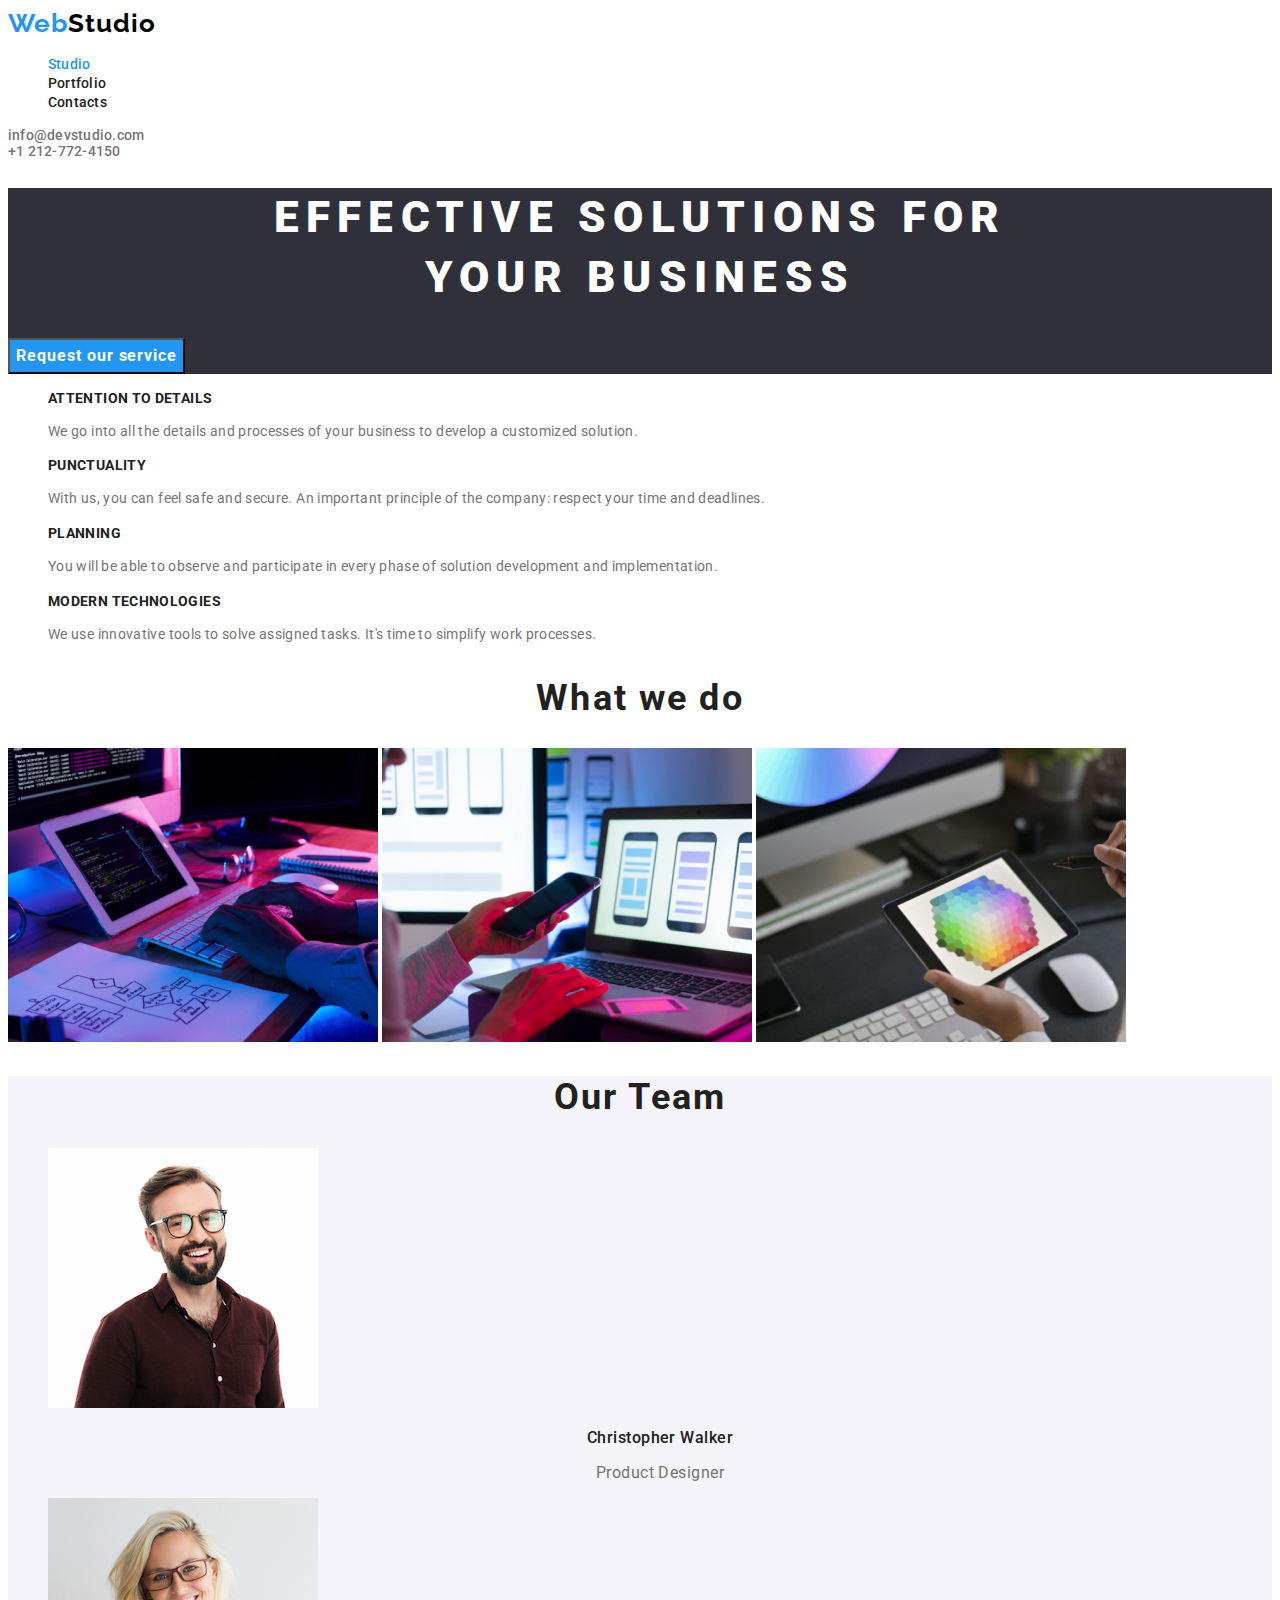
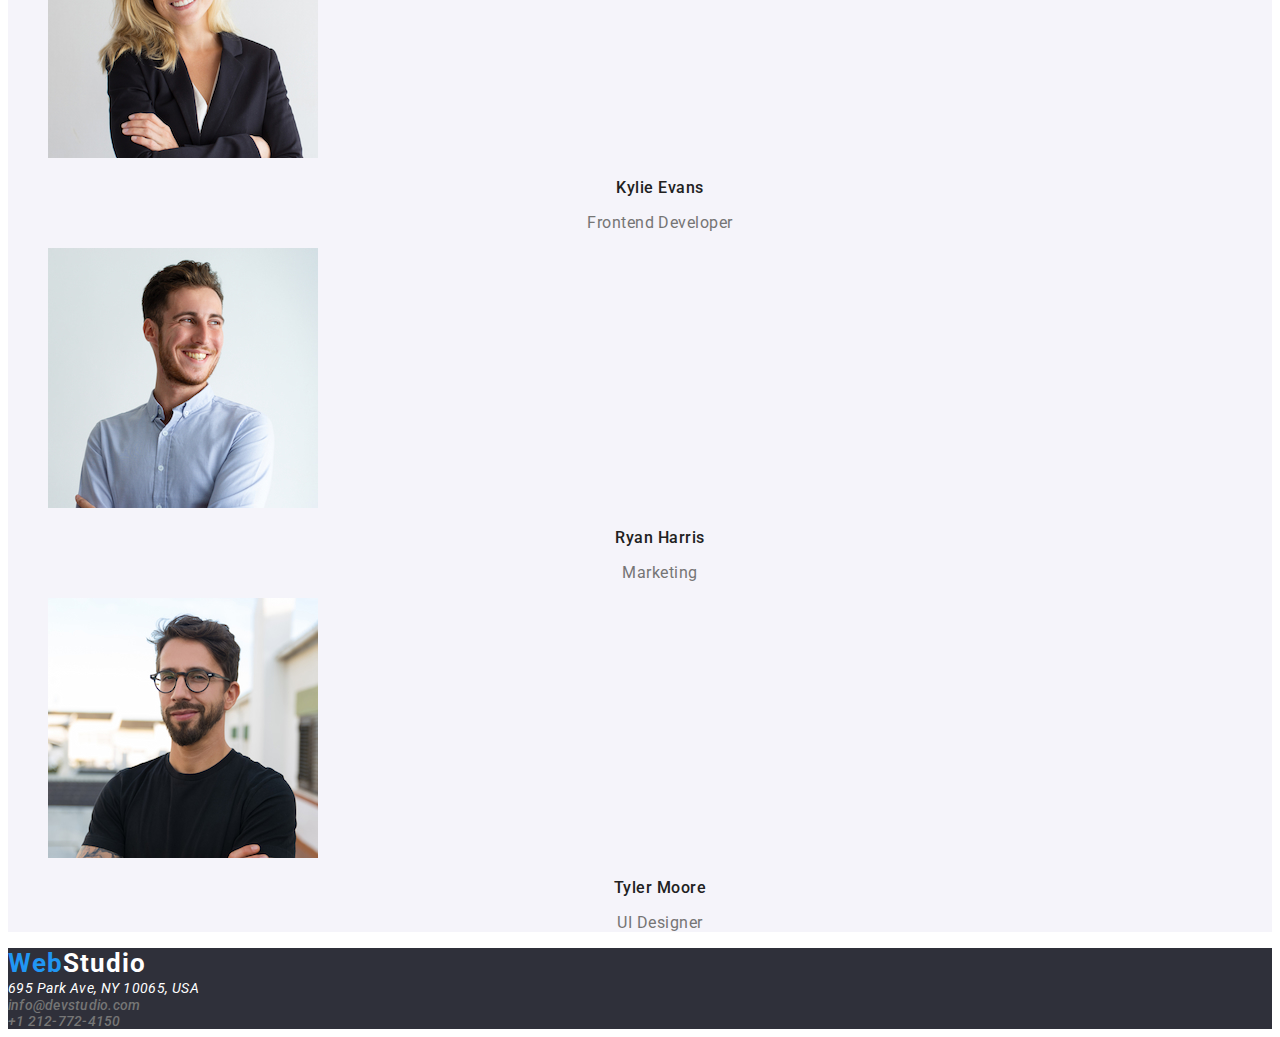
<file: index.html>
<!DOCTYPE html>
<html lang="en">
  <head>
    <meta charset="UTF-8" />
    <meta name="viewport" content="width=device-width, initial-scale=1.0" />
    <title>Web Studio</title>
    <link rel="preconnect" href="https://fonts.googleapis.com" />
    <link rel="preconnect" href="https://fonts.gstatic.com" crossorigin />
    <link
      href="https://fonts.googleapis.com/css2?family=Dancing+Script&family=Raleway:wght@400;700&family=Roboto:wght@400;500;700;900&display=swap"
      rel="stylesheet"
    />
    <link rel="stylesheet" href="css/styles.css" />
  </head>
  <body>
    <!-- Section header -->
    <header class="header-page">
      <a href="./index.html" class="header-logo"
        >Web<span class="word-logo">Studio</span>
      </a>
      <nav class="navigation-bar">
        <ul class="items-bar">
          <li>
            <a href="./index.html" class="current">Studio </a>
          </li>
          <li>
            <a href="./portofolio.html">Portfolio</a>
          </li>
          <li>
            <a href="#">Contacts</a>
          </li>
        </ul>
        <div class="contact-items">
          <a href="mailto:info@devstudio.com">info@devstudio.com</a>
          <a href="tel:+1-212-772-4150" class="links">+1 212-772-4150</a>
        </div>
      </nav>
    </header>
    <main>
      <!-- Section title page -->
      <section>
        <div class="section-title">
          <h1>EFFECTIVE SOLUTIONS FOR <br />YOUR BUSINESS</h1>
          <button type="button" class="request">Request our service</button>
        </div>
      </section>
      <!-- Section our targets-->
      <section class="section-targets">
        <ul>
          <li>
            <h3 class="target-title">ATTENTION TO DETAILS</h3>
            <p class="target-info">
              We go into all the details and processes of your business to
              develop a customized solution.
            </p>
          </li>
          <li>
            <h3 class="target-title">PUNCTUALITY</h3>
            <p class="target-info">
              With us, you can feel safe and secure. An important principle of
              the company: respect your time and deadlines.
            </p>
          </li>
          <li>
            <h3 class="target-title">PLANNING</h3>
            <p class="target-info">
              You will be able to observe and participate in every phase of
              solution development and implementation.
            </p>
          </li>
          <li>
            <h3 class="target-title">MODERN TECHNOLOGIES</h3>
            <p class="target-info">
              We use innovative tools to solve assigned tasks. It's time to
              simplify work processes.
            </p>
          </li>
        </ul>
      </section>
      <!-- Section What we do -->
      <section>
        <h2 class="servicies">What we do</h2>
        <div>
          <img
            src="./images/write.jpg"
            alt="A person has to task of writing"
            width="370"
          />
          <img
            src="./images/call.jpg"
            alt="A person has to task of calling"
            width="370"
          />
          <img
            src="./images/color.jpg"
            alt="A person has to task of coloring"
            width="370"
          />
        </div>
      </section>
      <!-- Section Our Team -->
      <section class="section-team">
        <h2 class="about-team">Our Team</h2>
        <div>
          <ul>
            <li>
              <img
                src="./images/chris.jpg"
                alt="He has brown hair and wears eyeglasses."
                width="270"
                height="260"
              />
              <h3 class="title-name">Christopher Walker</h3>
              <p class="training">Product Designer</p>
            </li>
            <li>
              <img
                src="./images/kylie.jpg"
                alt="She has blond hair and wears eyeglasses."
                width="270"
                height="260"
              />
              <h3 class="title-name">Kylie Evans</h3>
              <p class="training">Frontend Developer</p>
            </li>
            <li>
              <img
                src="./images/ryan.jpg"
                alt="He has light brown hair."
                width="270"
                height="260"
              />
              <h3 class="title-name">Ryan Harris</h3>
              <p class="training">Marketing</p>
            </li>
            <li>
              <img
                src="./images/tyler.jpg"
                alt="He has black hair and wears
              eyeglasses."
                width="270"
                height="260"
              />
              <h3 class="title-name">Tyler Moore</h3>
              <p class="training">UI Designer</p>
            </li>
          </ul>
        </div>
      </section>
    </main>
    <!-- Section Footer -->
    <footer class="section-address">
      <a href="./index.html" class="header-logo"
        >Web<span class="word-logo-footer">Studio</span>
      </a>
      <address>
        <span class="address-office">695 Park Ave, NY 10065, USA</span>
        <div class="contact-items">
          <a href="mailto:info@devstudio.com">info@devstudio.com</a>
          <a href="tel:+1-212-772-4150">+1 212-772-4150</a>
        </div>
      </address>
    </footer>
  </body>
</html>
</file>
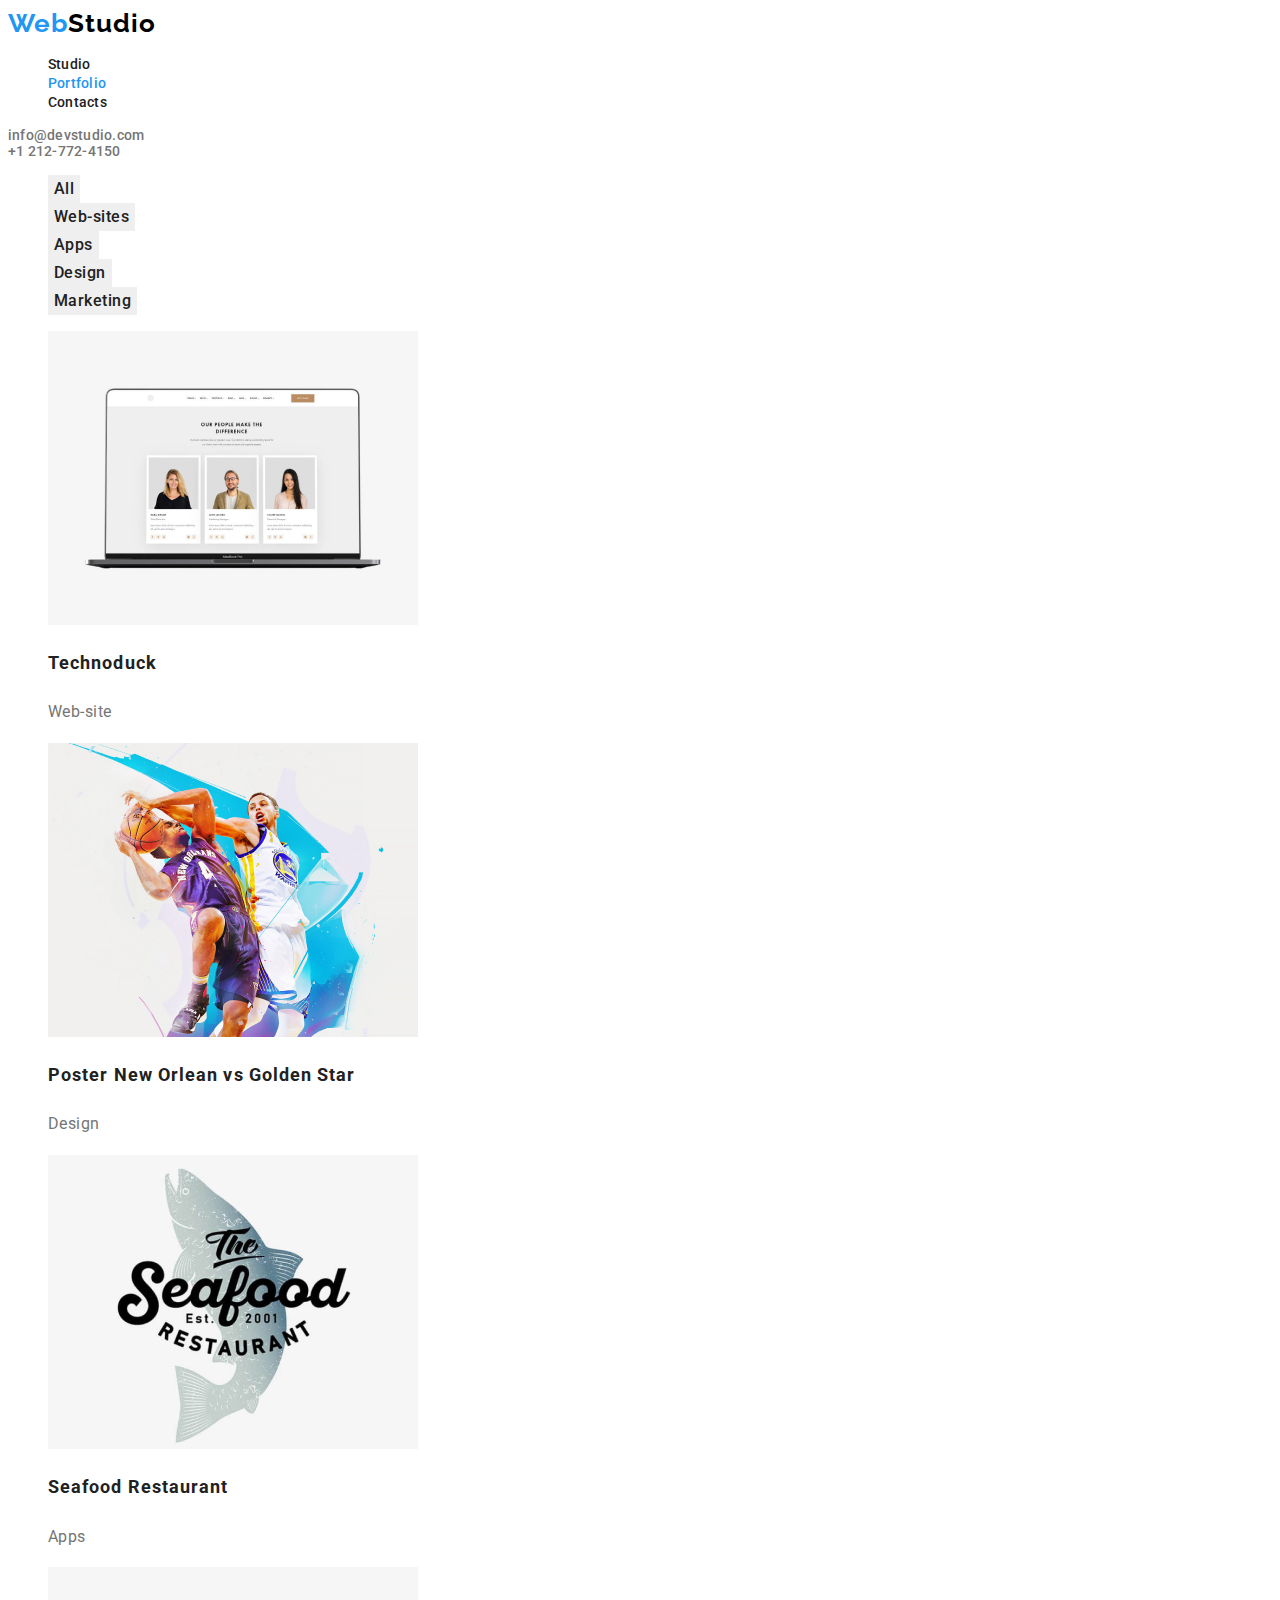
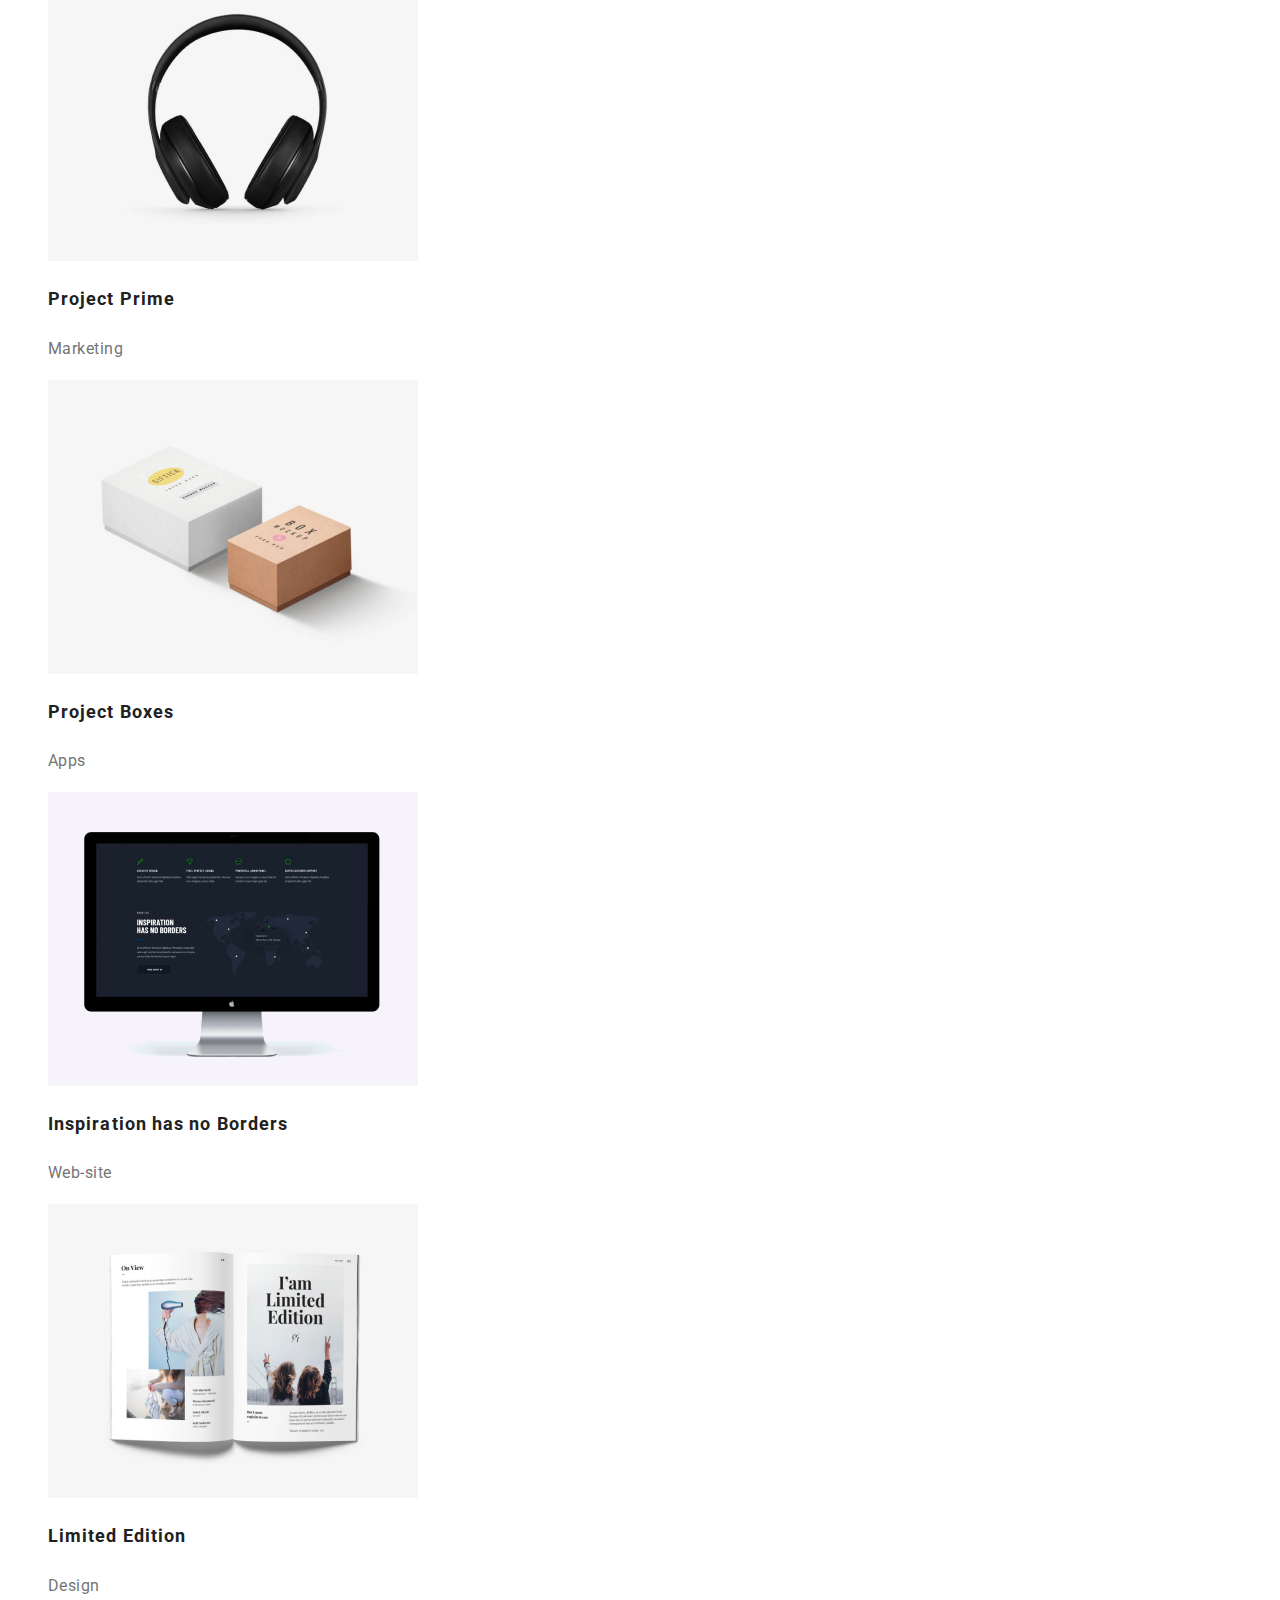
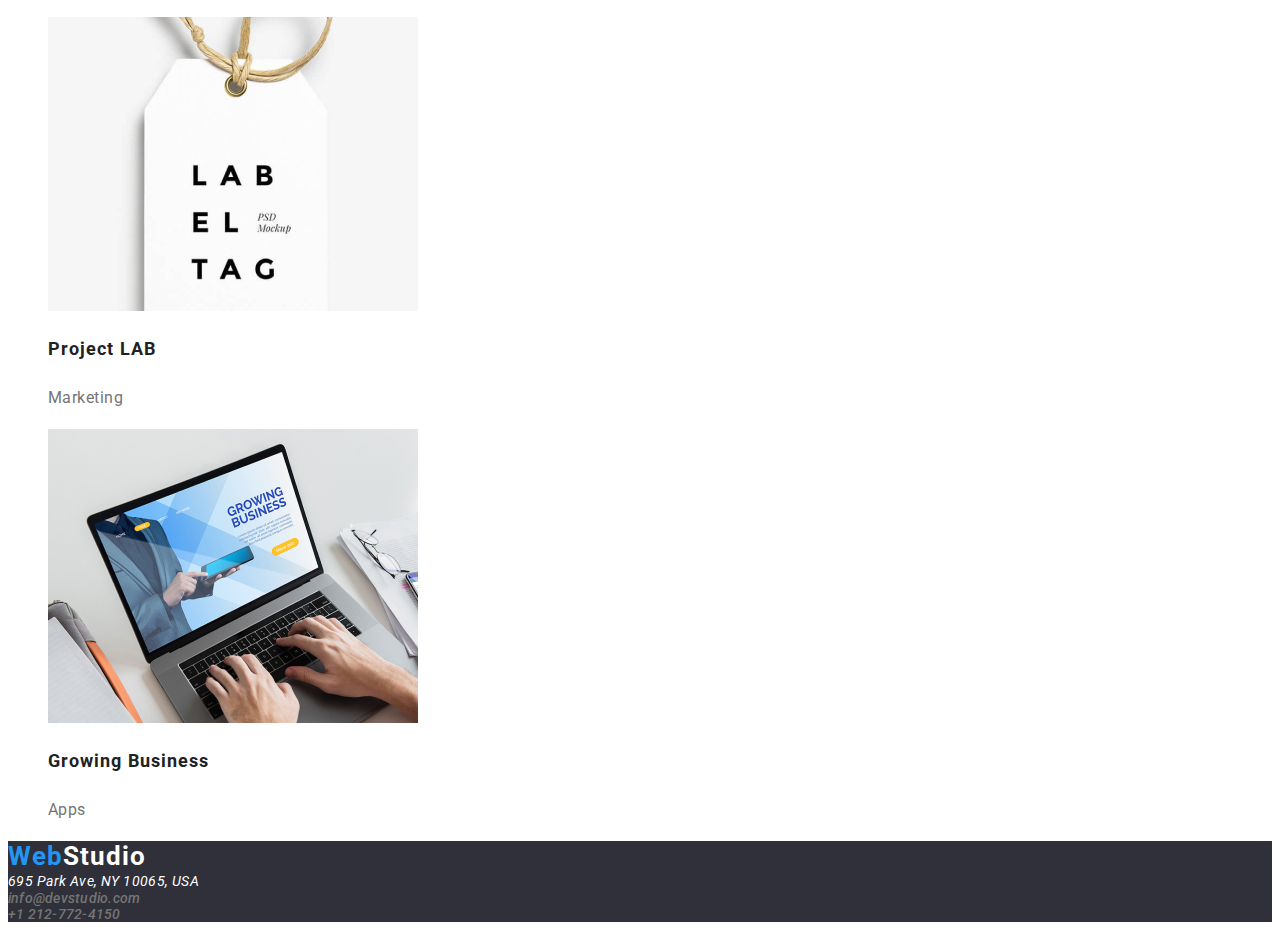
<file: portofolio.html>
<!DOCTYPE html>
<html lang="en">
  <head>
    <meta charset="UTF-8" />
    <meta name="viewport" content="width=device-width, initial-scale=1.0" />
    <title>Portofolio</title>
    <link rel="preconnect" href="https://fonts.googleapis.com" />
    <link rel="preconnect" href="https://fonts.gstatic.com" crossorigin />
    <link
      href="https://fonts.googleapis.com/css2?family=Dancing+Script&family=Raleway:wght@400;700&family=Roboto:wght@400;500;700;900&display=swap"
      rel="stylesheet"
    />
    <link rel="stylesheet" href="css/styles.css" />
  </head>

  <body>
    <!-- Section header -->
    <header class="header-page">
      <a href="./index.html" class="header-logo"
        >Web<span class="word-logo">Studio</span>
      </a>
      <nav class="navigation-bar">
        <ul class="items-bar">
          <li>
            <a href="./index.html">Studio </a>
          </li>
          <li>
            <a href="./portofolio.html" class="current">Portfolio</a>
          </li>
          <li>
            <a href="#">Contacts</a>
          </li>
        </ul>
        <div class="contact-items">
          <a href="mailto:info@devstudio.com">info@devstudio.com</a>
          <a href="tel:+1-212-772-4150" class="links">+1 212-772-4150</a>
        </div>
      </nav>
    </header>
    <main>
      <!-- Our projects -->
      <section class="section-projects">
        <ul class="button-field list">
          <li><button type="button">All</button></li>
          <li><button type="button">Web-sites</button></li>
          <li><button type="button">Apps</button></li>
          <li><button type="button">Design</button></li>
          <li><button type="button">Marketing</button></li>
        </ul>

        <ul class="section-gallery list">
          <li>
            <img src="./images/team.jpg" alt="Present the team" width="370" />
            <h3 class="name-project">Technoduck</h3>
            <p class="category">Web-site</p>
          </li>
          <li>
            <img
              src="./images/basketball.jpg"
              alt="Two basketball players holding a high ball."
              width="370"
            />
            <h3 class="name-project">Poster New Orlean vs Golden Star</h3>
            <p class="category">Design</p>
          </li>
          <li>
            <img
              src="./images/seafood.jpg"
              alt="Restaurant logo The Seafood"
              width="370"
            />
            <h3 class="name-project">Seafood Restaurant</h3>
            <p class="category">Apps</p>
          </li>
          <li>
            <img src="./images/headsets.jpg" alt="Audio headsets" width="370" />
            <h3 class="name-project">Project Prime</h3>
            <p class="category">Marketing</p>
          </li>
          <li>
            <img
              src="./images/box.jpg"
              alt="Two boxes with message"
              width="370"
            />
            <h3 class="name-project">Project Boxes</h3>
            <p class="category">Apps</p>
          </li>
          <li>
            <img
              src="./images/presentation.jpg"
              alt="Presentation of the principales tasks with a motto"
              width="370"
            />
            <h3 class="name-project">Inspiration has no Borders</h3>
            <p class="category">Web-site</p>
          </li>
          <li>
            <img
              src="./images/book.jpg"
              alt="An open book with a motto"
              width="370"
            />
            <h3 class="name-project">Limited Edition</h3>
            <p class="category">Design</p>
          </li>
          <li>
            <img
              src="./images/paper.jpg"
              alt="A paper gift with message LAB"
              width="370"
            />
            <h3 class="name-project">Project LAB</h3>
            <p class="category">Marketing</p>
          </li>
          <li>
            <img
              src="./images/growing-business.jpg"
              alt="How to growing our business"
              width="370"
            />
            <h3 class="name-project">Growing Business</h3>
            <p class="category">Apps</p>
          </li>
        </ul>
      </section>
    </main>
    <footer class="section-address">
      <a href="./index.html" class="header-logo"
        >Web<span class="word-logo-footer">Studio</span>
      </a>
      <address>
        <span class="address-office">695 Park Ave, NY 10065, USA</span>
        <div class="contact-items">
          <a href="mailto:info@devstudio.com">info@devstudio.com</a>
          <a href="tel:+1-212-772-4150">+1 212-772-4150</a>
        </div>
      </address>
    </footer>
  </body>
</html>
</file>
<file: css/styles.css>
:root {
--bkground-color:#fff;
--bkground-title:#2F303A;
--title-color:#FFFFFF;
--word1st-logo-color: #2196F3;
--word2sd-logo-color: #000000;
--word2sd-logo-footer:#fff;
--links-color:#212121;
--links-hover-color:#2196F3;
--contacts-color:#757575;
--headings-color:#212121;
--paragraph-color:#757575;
--font-family:"Roboto", "sans-serif";

}

body{
    font-family: var(--font-family);
}

/* Header logo */
.header-page{
    background-color: var(--bk-color);
    font-family:"Raleway", sans-serif; 
}
    
     .header-logo{
         letter-spacing:0.04em;
        font-weight: 700;
        color: var(--word1st-logo-color);
        font-size: 26px;
        text-decoration: none;

    } 

   .word-logo{
    color: var(--word2sd-logo-color);
   }

   .header-logo:active{
    color: #2196F3;
   }


   /* Navigation bar*/
 .navigation-bar ul{
    list-style: none;
    
}
.header-page .items-bar a{
    color:var(--links-color) ;
    font-family: var(--font-family);
    font-size: 14px;
    font-weight: 500;
    letter-spacing: 0.017em;
    text-decoration: none;
}
.header-page .items-bar a:hover,
.header-page .navigation-bar .item-bar a:focus{
    color: var(--links-hover-color);
}
 .header-page .items-bar a:active{
    color: #2196F3;
} 
.header-page .items-bar .current{
    color: #2196F3;
}

.contact-items a{
    display:block;
    color: var(--contacts-color);
    font-family: var(--font-family);
    font-size: 14px;
    font-weight: 500;
    letter-spacing: 0.017em;
    text-decoration: none;
}
.contact-items a:hover,
.contact-items a:focus{
    color: var(--links-hover-color);
}
 .contact-items a:active{
   color: #2196F3;
;
} 

main{
    background-color: var(--bkground-color);
}

/* Section title page*/
.section-title{
    background-color: var(--bkground-title);
}
.section-title h1{
color: var(--title-color);
font-weight:900;
font-size: 44px;
text-align: center;
letter-spacing: 0.165em;
line-height: 1.36;
text-transform: uppercase; 
}
.request{
     font-family: inherit;
    font-size: 16px;
    font-weight: 700;
    background-color: var(--links-hover-color);
    color: #fff;
    line-height: 1.87;
    letter-spacing: 0.06em;
    cursor: pointer;
}
.section-title .request:hover{
    background-color: #188CE8;
    color: #FFFFFF;
} 
/* Section our targets */
.section-targets ul{
list-style: none;
}

.target-title{
    color: var(--headings-color);
    font-size: 14px;
    letter-spacing: 0.026em;
    font-weight: 700;
    text-transform: uppercase;
    
}

.target-info{
    letter-spacing: 0.026em;
    font-size: 14px;
    font-weight: 400;
    /* line height este line height/font size */
    line-height: 1.7;
    color: var(--paragraph-color);
}
/* Section What we do */
.servicies{
    color: var(--headings-color);
    font-size: 36px;
    text-align: center;
    letter-spacing: 0.06em;
    font-weight: 700;
}
/* Section Our Team */
.section-team{
    background-color: #F5F4FA;
}
.section-team ul{
    list-style: none;
}
.about-team{
    color: var(--headings-color);
    font-size: 36px;
    text-align: center;
    letter-spacing: 0.06em;
    font-weight: 700;
}

.title-name{
    font-weight: 500;
    font-size: 16px;
    letter-spacing: 0.03em;
    text-align: center;
    color: var(--headings-color);
}

.training{
    font-size: 16px;
    font-weight: 400;
    letter-spacing: 0.03em;
    text-align: center;
    color: var(--paragraph-color);
}

/* Section Footer */
.section-address{
    background-color: var(--bkground-title);
}
.word-logo-footer{
    color: var(--word2sd-logo-footer);
}
.address-office{
    color: #FFFFFF;
    font-family: var(--font-family);
    font-size: 14px;
    letter-spacing: 0.03em;
    text-align: left;
    font-style: italic;
    text-decoration: none;
}

/* Page Portofolio */
/* .button-field {
    list-style: none; */

    .list {
        list-style: none;
    }

.button-field button{
    color: var(--links-color);
    font-family: inherit; 
    font-size: 16px;
    font-weight: 500;
    letter-spacing: 0.03em;
    text-align: center;
    line-height: 1.62;
    border: none;
}
.button-field button:hover,
.button-field button:focus{
    background-color: var(--links-hover-color);
    color: var(--title-color);
} 

.button-field button:active{
    color: #FFFFFF;
    background-color: #2196F3;
}

/* Section Gallery */

.name-project{
color: var(--headings-color);
font-family: var(--font-family);
font-size: 18px;
font-weight: 700;
letter-spacing: 0.06em;
line-height: 1.8;
}
.category{
color: var(--paragraph-color);
font-size: 16px;
letter-spacing: 0.03em;
line-height: 1.87;
}
</file>
